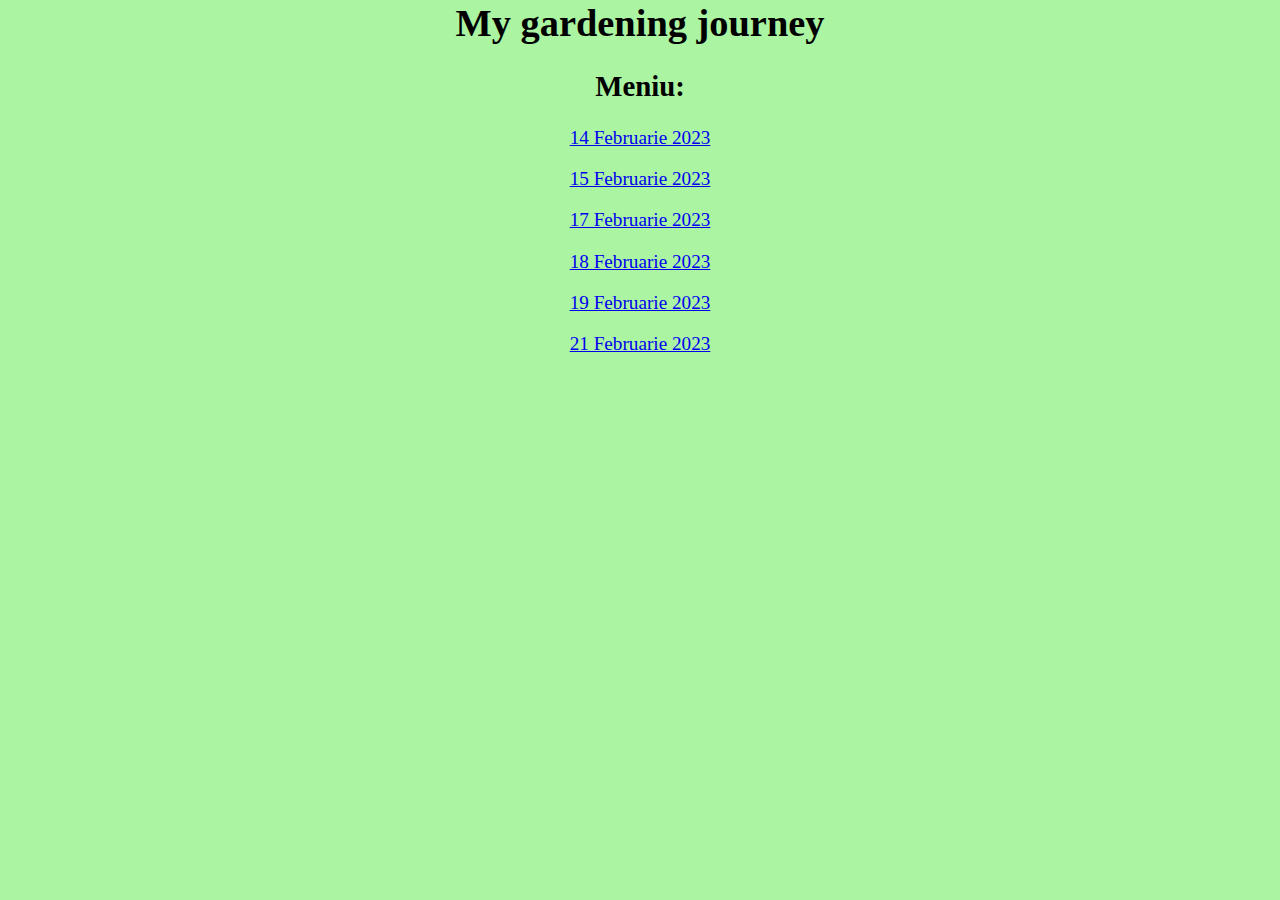
<file: index.html>
<html lang="en">
<head>
    <meta charset="UTF-8">
    <meta http-equiv="X-UA-Compatible" content="IE=edge">
    <meta name="viewport" content="width=device-width, initial-scale=1.0">
    <title>Garden</title>
    <link rel="stylesheet" href="styles.css">
</head>
<body>
    <h1>My gardening journey</h1>
    <h2>Meniu:</h2>
    
    <p><a href="/garden/14feb.html">14 Februarie 2023</a></p>
    <p><a href="/garden/15feb.html">15 Februarie 2023</a></p>
    <p><a href="/garden/17feb.html">17 Februarie 2023</a></p>
    <p><a href="/garden/18feb.html">18 Februarie 2023</a></p>
    <p><a href="/garden/19feb.html">19 Februarie 2023</a></p>
    <p><a href="/garden/21feb.html">21 Februarie 2023</a></p>



</body>
</html>
</file>
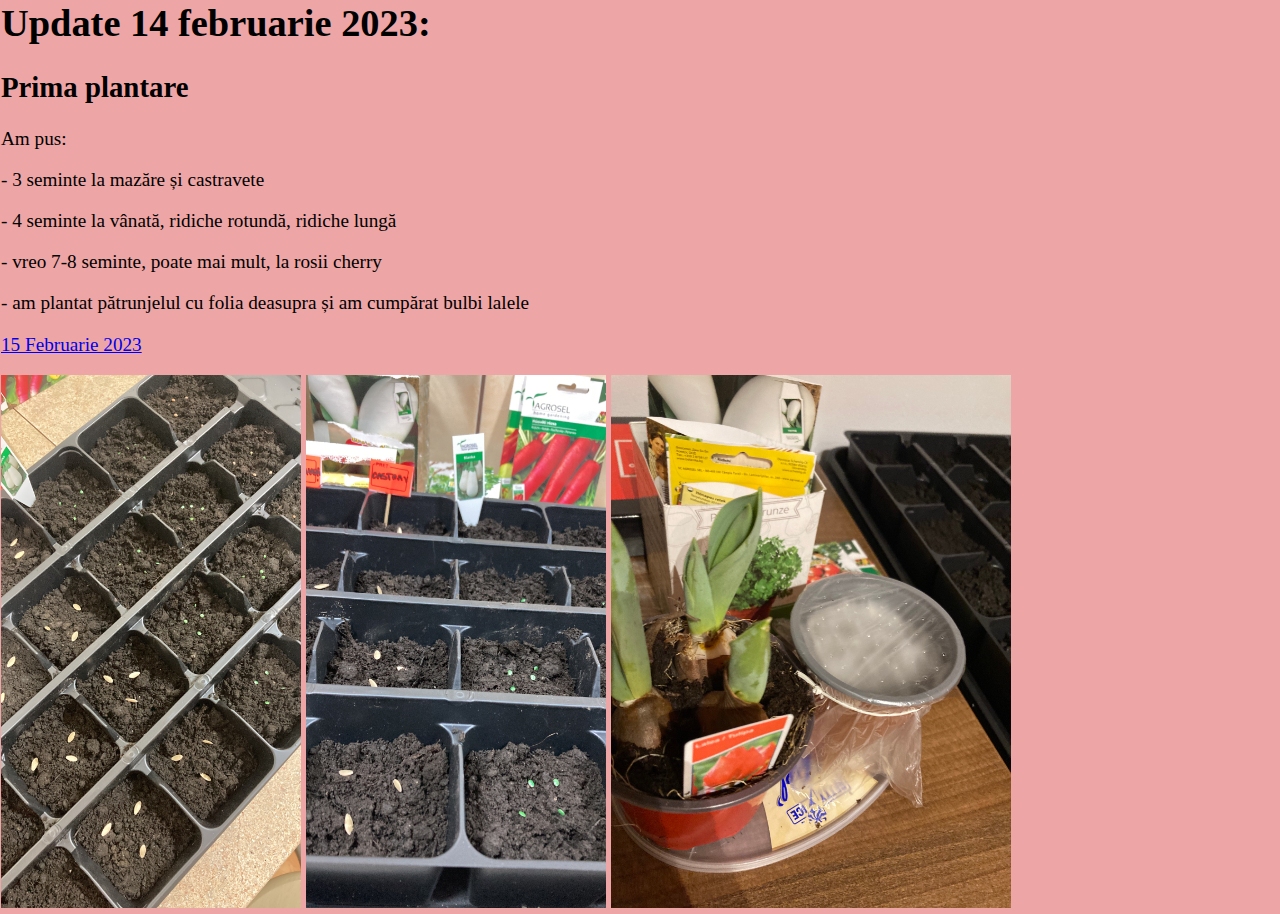
<file: 14feb.html>
<html lang="en">
<head>
    <meta charset="UTF-8">
    <meta http-equiv="X-UA-Compatible" content="IE=edge">
    <meta name="viewport" content="width=device-width, initial-scale=1.0">
    <title>14feb</title>
    <link rel="stylesheet" href="style1.css">
</head>
<body>
    <h1>Update 14 februarie 2023:</h1>
    <h2>Prima plantare</h2> 
        <p>Am pus:</p> 
        <p>- 3 seminte la mazăre și castravete </p>
        <p>- 4 seminte la vânată, ridiche rotundă, ridiche lungă</p>
        <p>- vreo 7-8 seminte, poate mai mult, la rosii cherry</p>
        <p>- am plantat pătrunjelul cu folia deasupra și am cumpărat bulbi lalele</p>
        <p><a href="/garden/15feb.html">15 Februarie 2023</a></p>
        <img src="14feb1.jpg" width="300px">
        <img src="14feb2.jpg" width="300px">
        <img src="14feb3.jpg" width="400px">
</body>
</html>
</file>
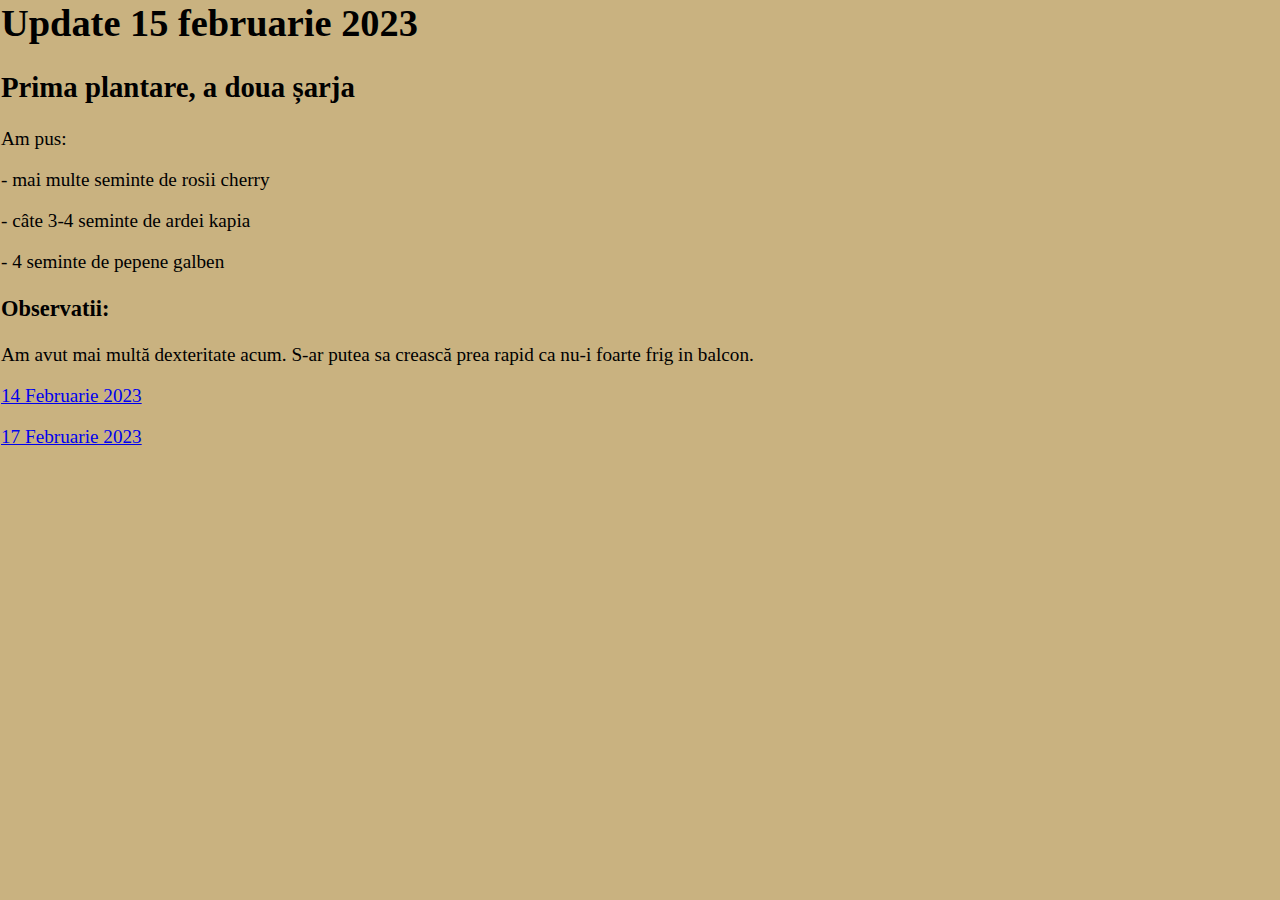
<file: 15feb.html>
<html lang="en">
<head>
    <meta charset="UTF-8">
    <meta http-equiv="X-UA-Compatible" content="IE=edge">
    <meta name="viewport" content="width=device-width, initial-scale=1.0">
    <title>15feb</title>
    <link rel="stylesheet" href="style2.css">
</head>
<body>
    <h1>Update 15 februarie 2023</h1>
    <h2>Prima plantare, a doua șarja</h2>
        <p>Am pus: </p> 
        <p>- mai multe seminte de rosii cherry</p>
<p>- câte 3-4 seminte de ardei kapia</p>
<p>- 4 seminte de pepene galben</p>
<h3>Observatii:</h3>
<p>Am avut mai multă dexteritate acum. S-ar putea sa crească prea rapid ca nu-i foarte frig in balcon.</p>
<p><a href="/garden/14feb.html">14 Februarie 2023</a></p>
<p><a href="/garden/17feb.html">17 Februarie 2023</a></p>
</body>
</html>
</file>
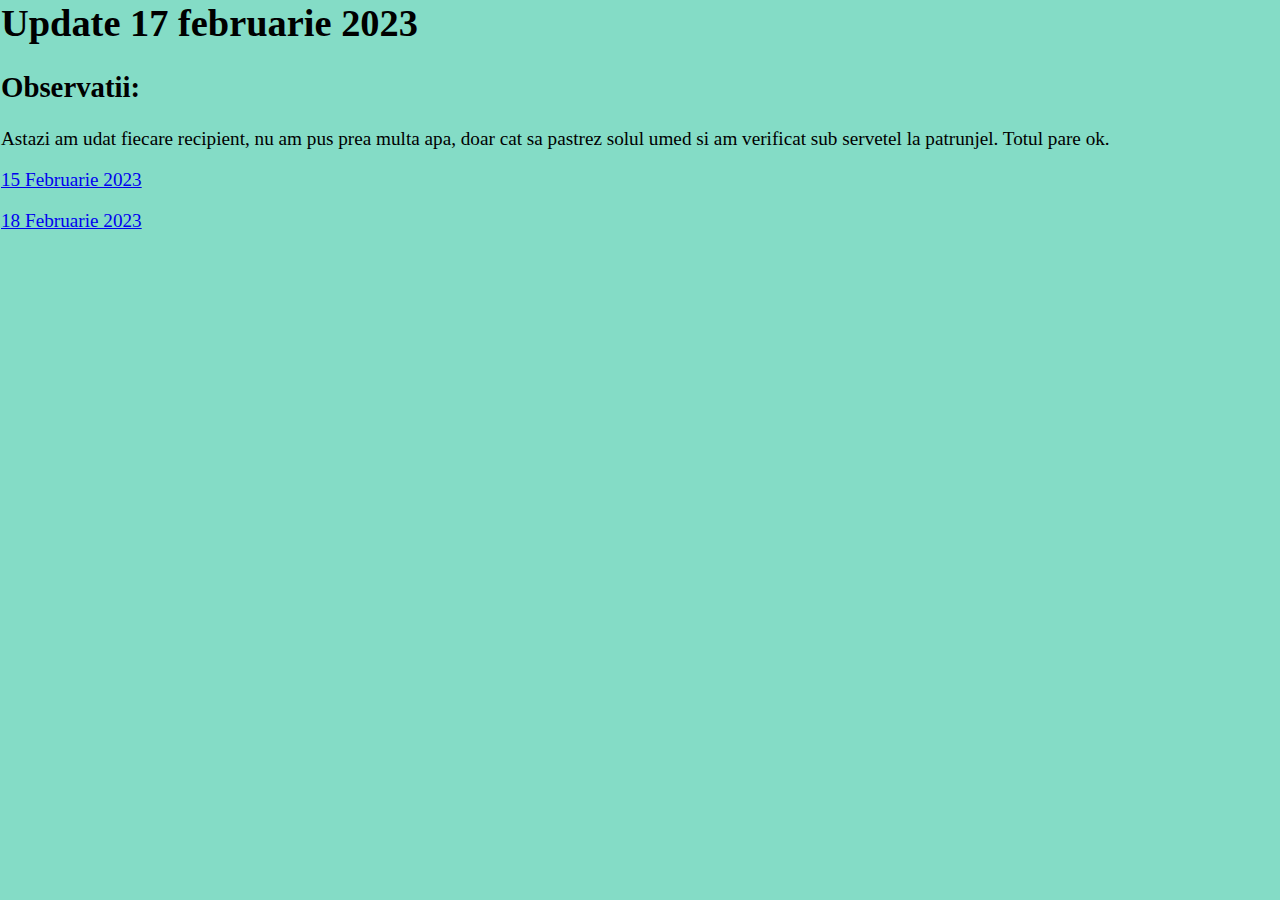
<file: 17feb.html>
<html lang="en">
<head>
    <meta charset="UTF-8">
    <meta http-equiv="X-UA-Compatible" content="IE=edge">
    <meta name="viewport" content="width=device-width, initial-scale=1.0">
    <title>17feb</title>
    <link rel="stylesheet" href="style3.css">
</head>
<body>
    <h1>Update 17 februarie 2023</h1>
    <h2>Observatii:</h2>
    <p>Astazi am udat fiecare recipient, nu am pus prea multa apa, doar cat sa pastrez solul umed si am verificat sub servetel la patrunjel. Totul pare ok.</p>
    <p><a href="/garden/15feb.html">15 Februarie 2023</a></p>
    <p><a href="/garden/18feb.html">18 Februarie 2023</a></p>
</body>
</html>
</file>
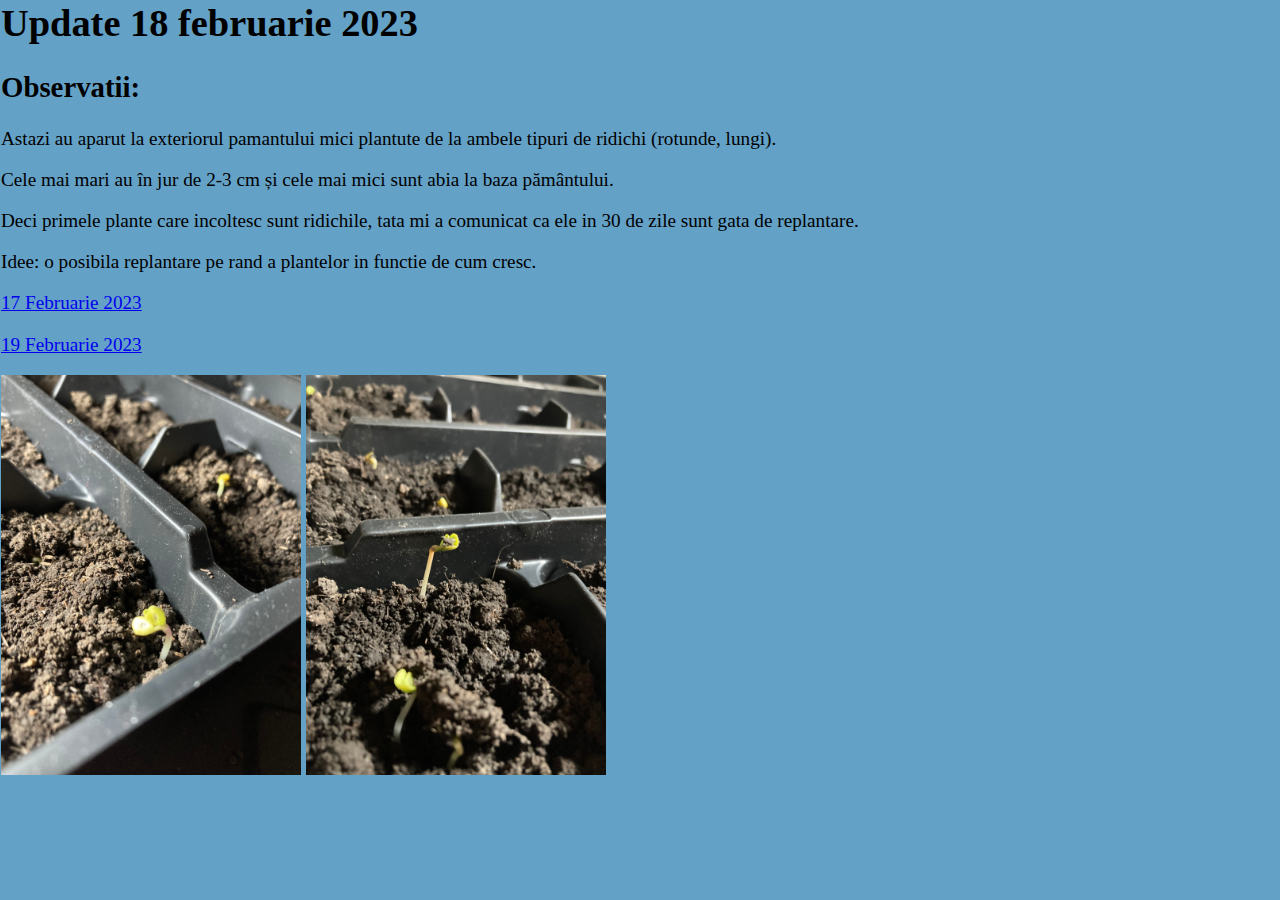
<file: 18feb.html>
<html lang="en">
<head>
    <meta charset="UTF-8">
    <meta http-equiv="X-UA-Compatible" content="IE=edge">
    <meta name="viewport" content="width=device-width, initial-scale=1.0">
    <title>18feb</title>
    <link rel="stylesheet" href="style4.css">
</head>
<body>
    <h1>Update 18 februarie 2023</h1>
    <h2>Observatii:</h2>
    <p>Astazi au aparut la exteriorul pamantului mici plantute de la ambele tipuri de ridichi (rotunde, lungi).</p>
    <p>Cele mai mari au în jur de 2-3 cm și cele mai mici sunt abia la baza pământului. </p>
    <p>Deci primele plante care incoltesc sunt ridichile, tata mi a comunicat ca ele in 30 de zile sunt gata de replantare.</p>
    <p>Idee: o posibila replantare pe rand a plantelor in functie de cum cresc.</p>
    <p><a href="/garden/17feb.html">17 Februarie 2023</a></p>
    <p><a href="/garden/19feb.html">19 Februarie 2023</a></p>
    <img src="18feb1.jpg" width="300px">
    <img src="18feb2.jpg" width="300px">
  

</body>
</html>
</file>
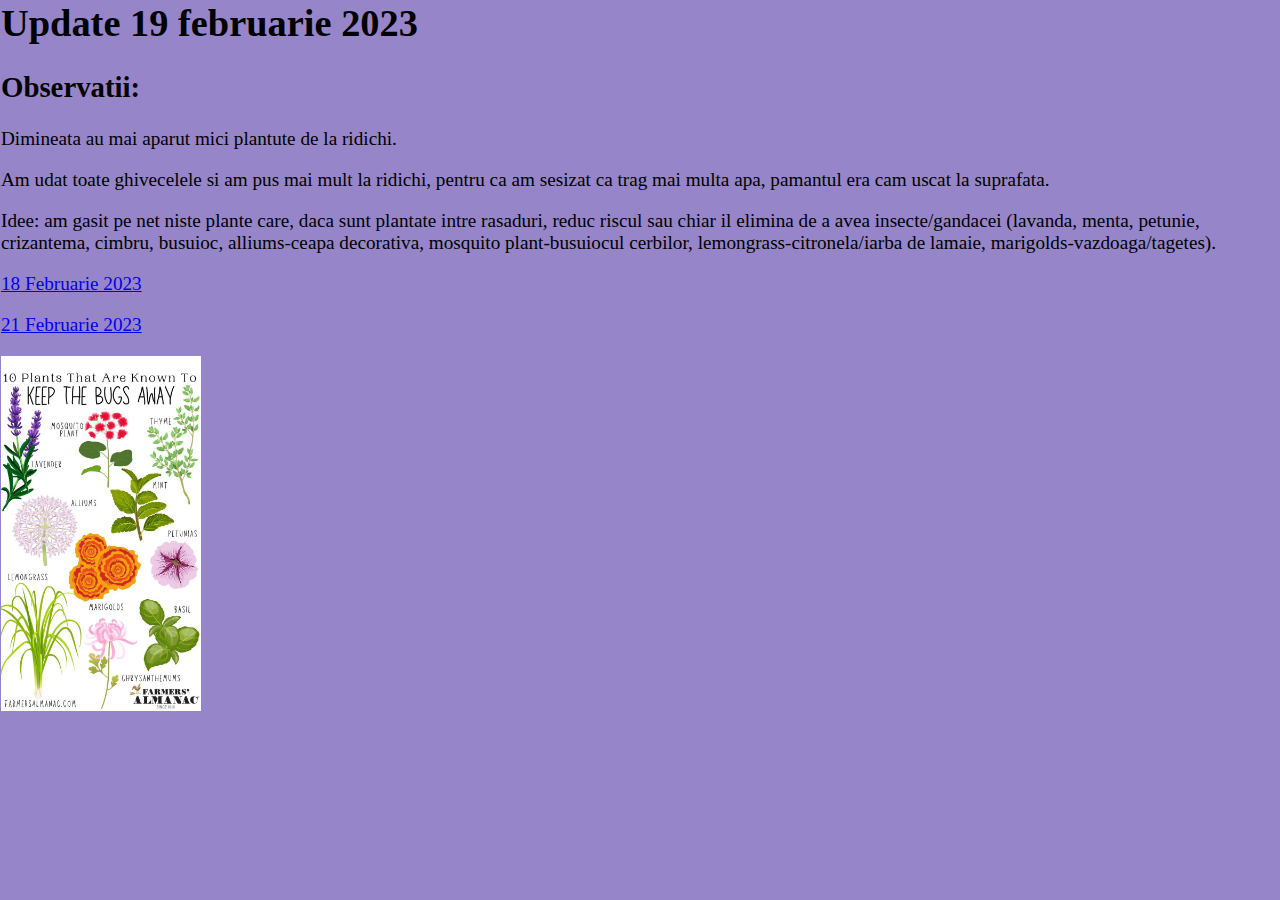
<file: 19feb.html>
<html lang="en">
<head>
    <meta charset="UTF-8">
    <meta http-equiv="X-UA-Compatible" content="IE=edge">
    <meta name="viewport" content="width=device-width, initial-scale=1.0">
    <title>19feb</title>
    <link rel="stylesheet" href="style5.css">
</head>
<body>
    <h1>Update 19 februarie 2023</h1>
    <h2>Observatii:</h2>
    <p>Dimineata au mai aparut mici plantute de la ridichi.</p>
    <p>Am udat toate ghivecelele si am pus mai mult la ridichi, pentru ca am sesizat ca trag mai multa apa, pamantul era cam uscat la suprafata.</p>
    <p>Idee: am gasit pe net niste plante care, daca sunt plantate intre rasaduri, reduc riscul sau chiar il elimina de a avea insecte/gandacei (lavanda, menta, petunie, crizantema, cimbru, busuioc, alliums-ceapa decorativa, mosquito plant-busuiocul cerbilor, lemongrass-citronela/iarba de lamaie, marigolds-vazdoaga/tagetes).</p>
    <p><a href="/garden/18feb.html">18 Februarie 2023</a></p>
    <p><a href="/garden/21feb.html">21 Februarie 2023</a></p>
    <img src="19feb.jpg" width="200px">
</body>
</html>
</file>
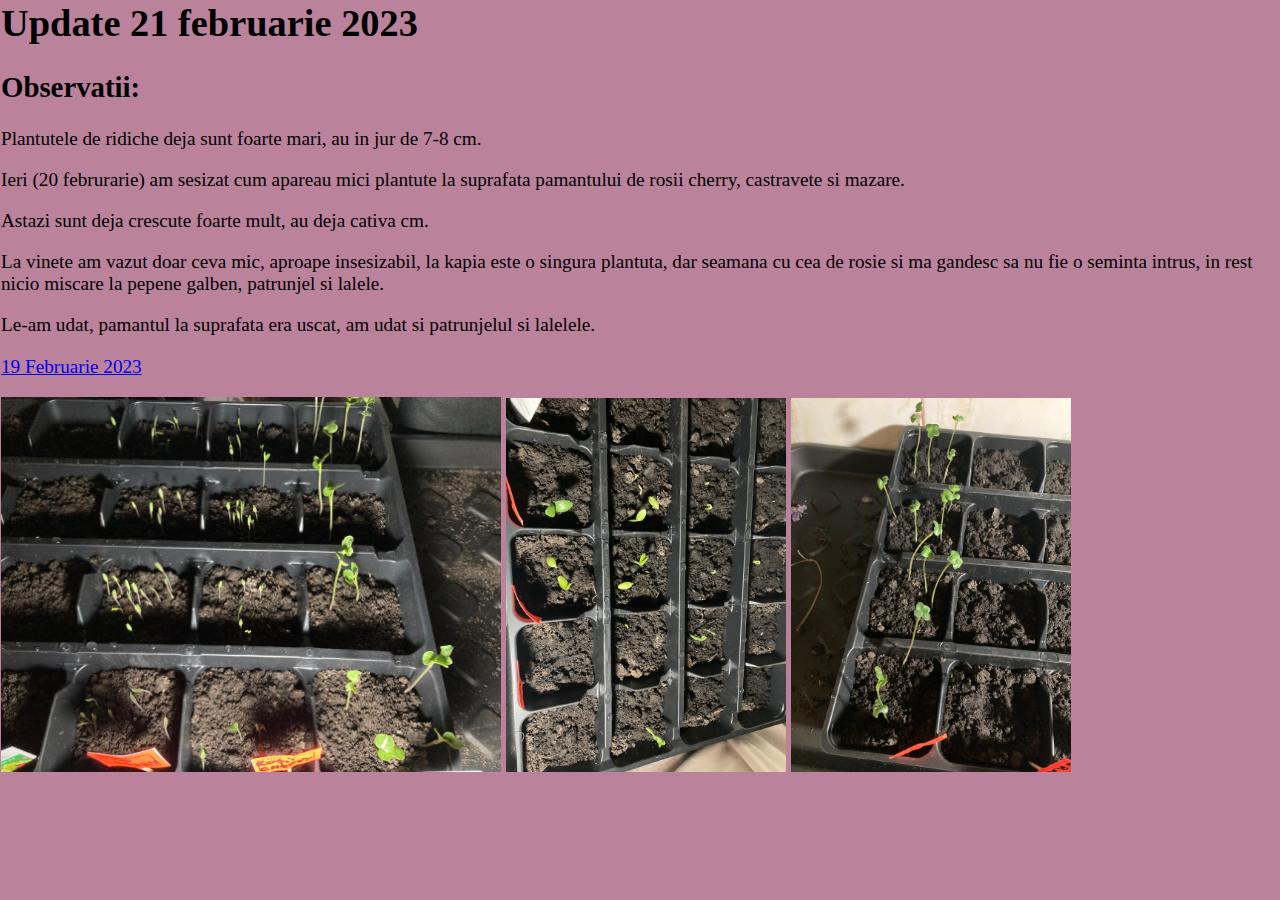
<file: 21feb.html>
<html lang="en">
<head>
    <meta charset="UTF-8">
    <meta http-equiv="X-UA-Compatible" content="IE=edge">
    <meta name="viewport" content="width=device-width, initial-scale=1.0">
    <title>21feb</title>
    <link rel="stylesheet" href="style6.css">
</head>
<body>
    <h1>Update 21 februarie 2023</h1>
    <h2>Observatii:</h2>
    <p>Plantutele de ridiche deja sunt foarte mari, au in jur de 7-8 cm.</p>
    <p>Ieri (20 februrarie) am sesizat cum apareau mici plantute la suprafata pamantului de rosii cherry, castravete si mazare.</p>
    <p>Astazi sunt deja crescute foarte mult, au deja cativa cm.</p>
    <p>La vinete am vazut doar ceva mic, aproape insesizabil, la kapia este o singura plantuta, dar seamana cu cea de rosie si ma gandesc sa nu fie o seminta intrus, in rest nicio miscare la pepene galben, patrunjel si lalele.</p>
    <p>Le-am udat, pamantul la suprafata era uscat, am udat si patrunjelul si lalelele.</p>
    <p><a href="/garden/19feb.html">19 Februarie 2023</a></p>
    <img src="21feb1.jpg" width="500px">
    <img src="21feb2.jpg" width="280px">
    <img src="21feb3.jpg" width="280px">
</body>
</html>
</file>
<file: styles.css>
body
{
    margin: 0.5;
    background: rgb(170, 244, 162);
    text-align: center;
    text-decoration-color: rgb(106, 6, 6);
    font-size: larger;
    font-family: Cambria, Cochin, Georgia, Times, 'Times New Roman', serif;
    
}
</file>
<file: style1.css>
body
{
    margin: 1;
    background: rgb(237, 165, 165);
    text-decoration-color: rgb(72, 3, 3);
    font-size: larger;
    font-family: Cambria, Cochin, Georgia, Times, 'Times New Roman', serif;
    
}
</file>
<file: style2.css>
body
{
    margin: 1;
    background: rgb(201, 178, 128);
    text-decoration-color: rgb(72, 3, 3);
    font-size: larger;
    font-family: Cambria, Cochin, Georgia, Times, 'Times New Roman', serif;
    
}
</file>
<file: style3.css>
body
{
    margin: 1;
    background: rgb(132, 220, 198);
    text-decoration-color: rgb(72, 3, 3);
    font-size: larger;
    font-family: Cambria, Cochin, Georgia, Times, 'Times New Roman', serif;
    
}
</file>
<file: style4.css>
body
{
    margin: 1;
    background: rgb(100, 161, 199);
    text-decoration-color: rgb(72, 3, 3);
    font-size: larger;
    font-family: Cambria, Cochin, Georgia, Times, 'Times New Roman', serif;
    
}
</file>
<file: style5.css>
body
{
    margin: 1;
    background: rgb(150, 134, 201);
    text-decoration-color: rgb(72, 3, 3);
    font-size: larger;
    font-family: Cambria, Cochin, Georgia, Times, 'Times New Roman', serif;
    
}
</file>
<file: style6.css>
body
{
    margin: 1;
    background: rgb(187, 130, 156);
    text-decoration-color: rgb(72, 3, 3);
    font-size: larger;
    font-family: Cambria, Cochin, Georgia, Times, 'Times New Roman', serif;
    
}
</file>
